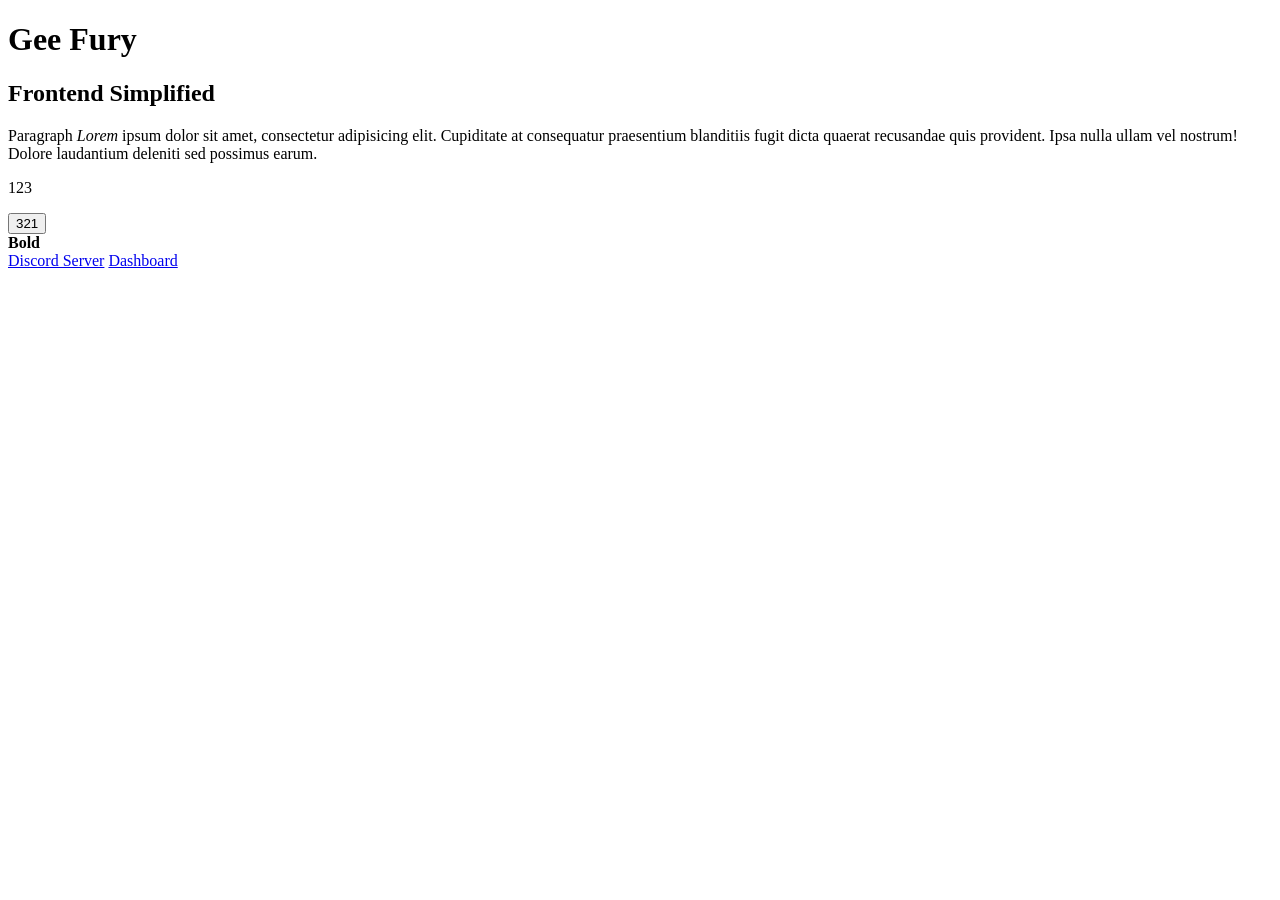
<file: HTML Crash Course/index.html>
<!DOCTYPE html>
<html lang="en">
<head>
    <meta charset="UTF-8">
    <meta name="viewport" content="width=device-width, initial-scale=1.0">
    <title>Gee Fury</title>
</head>
<body>
    <h1>Gee Fury</h1>
    <h2>Frontend Simplified</h2>
    <p>Paragraph <i>Lorem</i> ipsum dolor sit amet, consectetur adipisicing elit. Cupiditate at consequatur praesentium blanditiis fugit dicta quaerat recusandae quis provident. Ipsa nulla ullam vel nostrum! Dolore laudantium deleniti sed possimus earum.</p>
    <p>123</p>
    <button>321</button>
    <div>
        <b>Bold</b>
    </div>
    <a href="https://discord.gg/frontend" target="_blank">Discord Server</a>
    <a href="/dashboard.html" target="_blank">Dashboard</a>
    
</body>
</html>
</file>
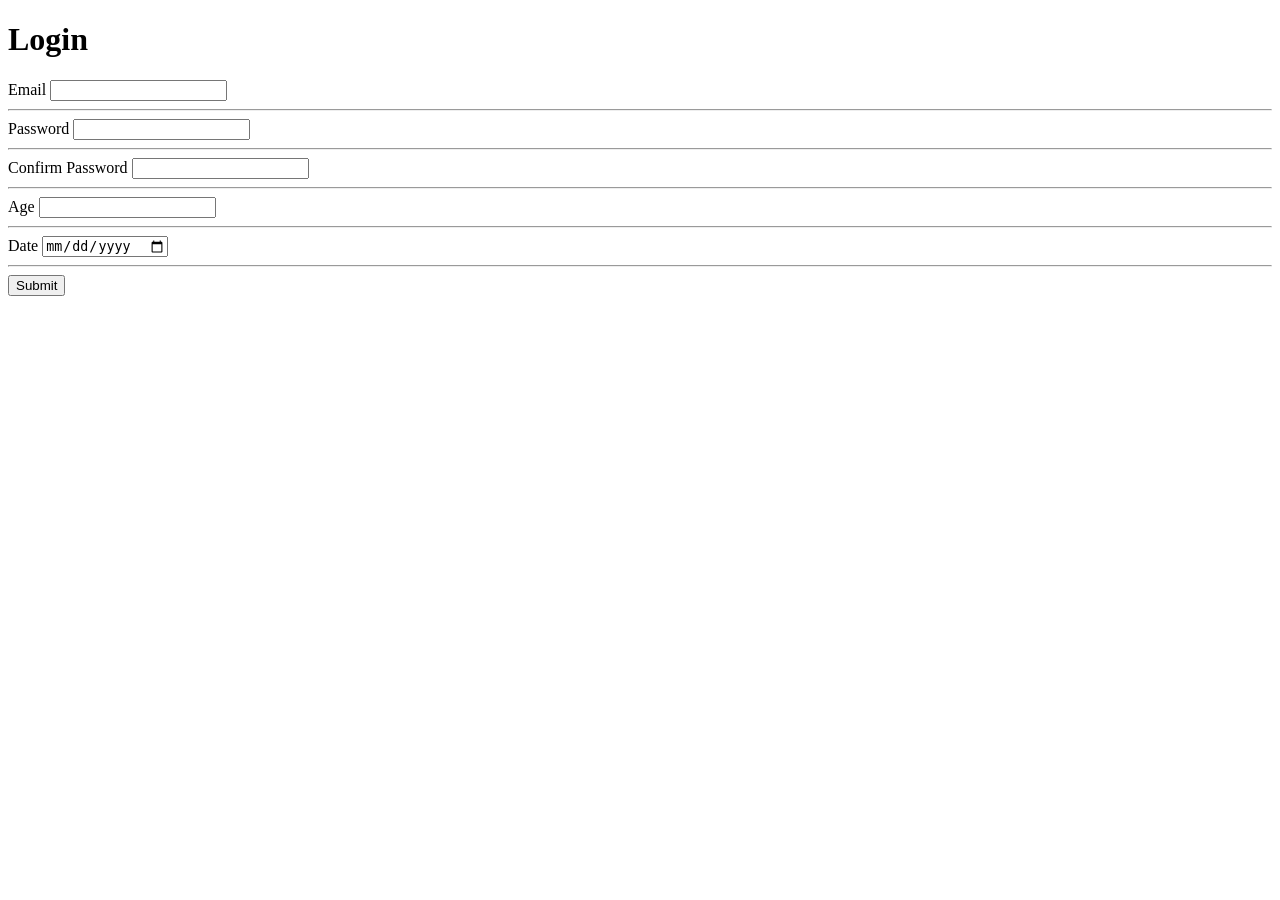
<file: HTML Crash Course/login.html>
<!doctype html>
<html lang="en">
  <head>
    <meta charset="UTF-8" />
    <meta name="viewport" content="width=device-width, initial-scale=1.0" />
    <title>Form</title>
  </head>
  <body>
    <h1>Login</h1>
    <form>
      <div>
        <label for="">Email</label>
        <input type="email" required />
      </div>
      <hr />
      <div>
        <label for="">Password</label>
        <input type="password" />
      </div>
      <hr />
      <div>
        <label for="">Confirm <span>Password</span> </label>
        <input type="password" />
      </div>
      <hr />
      <div>
        <label for="">Age</label>
        <input type="number" />
      </div>
      <hr />
      <div>
        <label for="">Date</label>
        <input type="date" />
      </div>
      <hr />
      <button>Submit</button>
    </form>
  </body>
</html>
</file>
